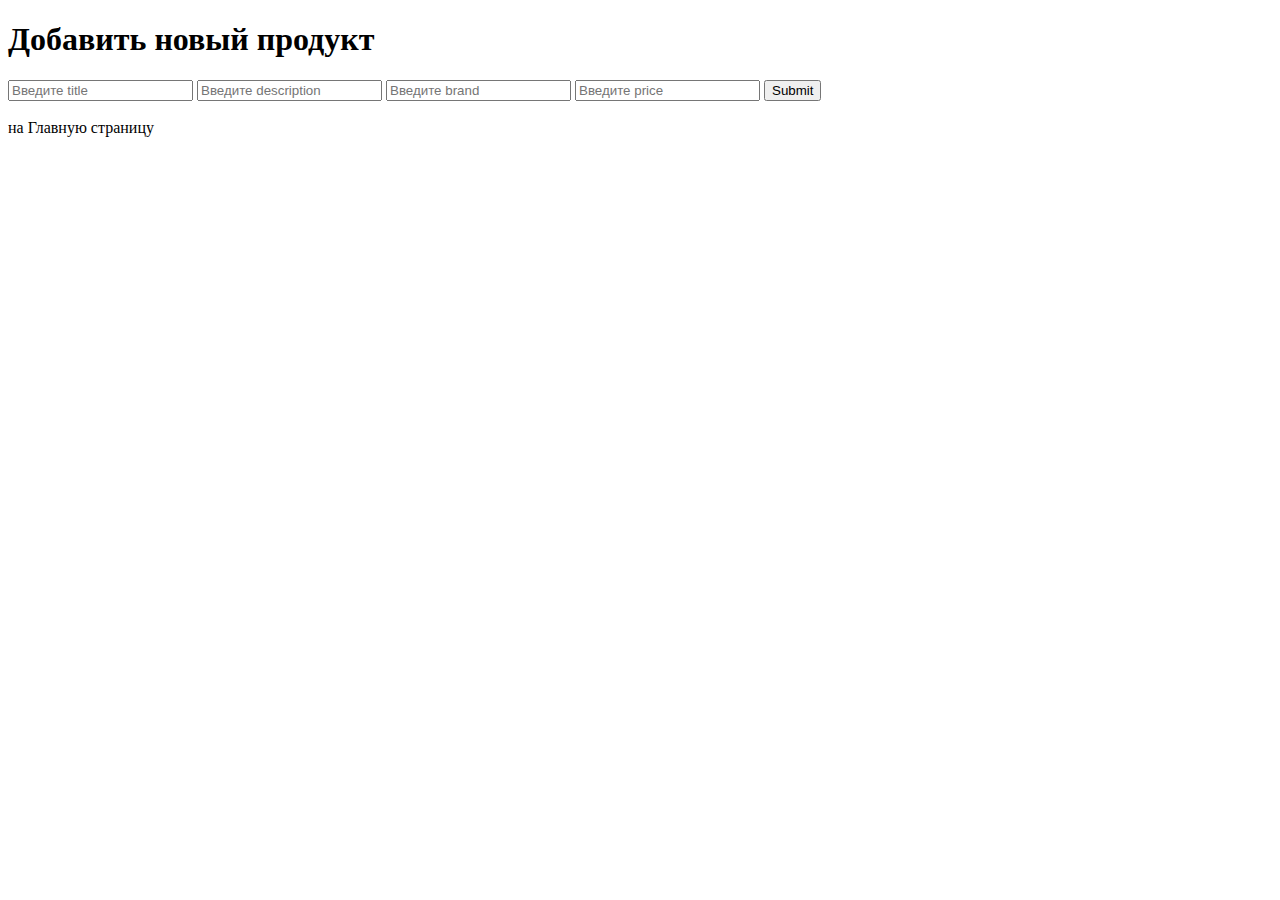
<file: HomeWorkForLesson2SpringMVC/target/classes/WEB-INF/templates/product_add_form.html>
<!DOCTYPE html>

<html xmlns:th="http://www.thymeleaf.org">

<head>
    <meta http-equiv="Content-Type" content="text/html; charset=UTF-8"/>
    <title>Добавление нового продукта</title>
</head>

<body>
    <h1>Добавить новый продукт</h1>

    <form th:action="@{/products/add}" method="POST">
        <input type="text" name="title" placeholder="Введите title"/>
        <input type="text" name="description" placeholder="Введите description"/>
        <input type="text" name="brand" placeholder="Введите brand"/>
        <input type="text" name="price" placeholder="Введите price"/>
        <input type="submit"/>
    </form>

    <br>
    <a th:href="@{/app}">на Главную страницу</a>
</body>
</html>
</file>
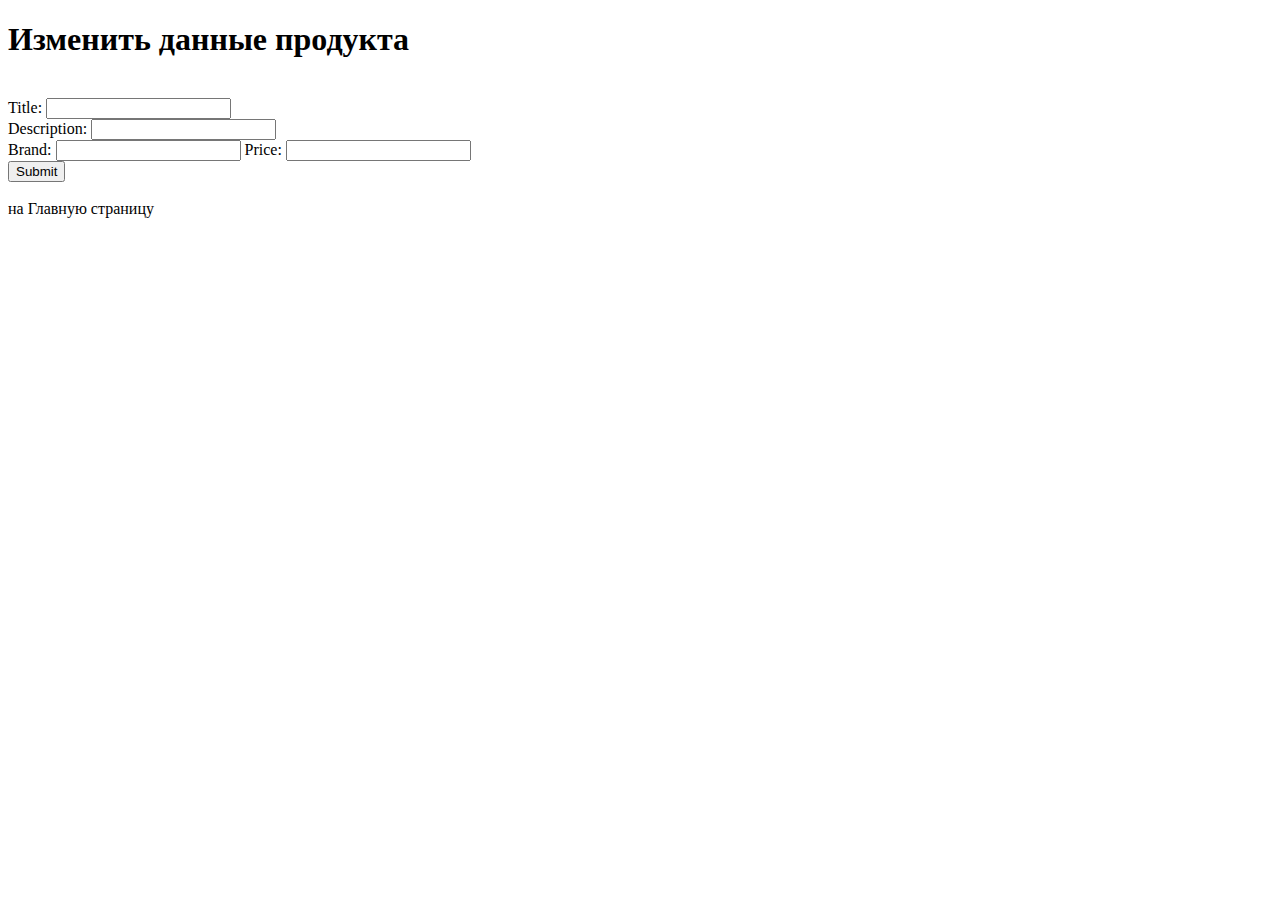
<file: HomeWorkForLesson2SpringMVC/target/classes/WEB-INF/templates/product_edit_form.html>
<!DOCTYPE html>

<html xmlns:th="http://www.thymeleaf.org">

<head>
    <meta http-equiv="Content-Type" content="text/html; charset=UTF-8"/>
    <title>Изменить данные продукта</title>
</head>

<body>
    <h1>Изменить данные продукта</h1>
    <!--/*@thymesVar id="product" type="com.spring.homework.model.Product"*/-->
    <form th:action="@{/products/edit}" th:object="${product}" method="POST">
        <input hidden th:field="*{id}"/>
        <br>
        Title: <input th:field="*{title}"/>
        <br>
        Description: <input th:field="*{description}"/>
        <br>
        Brand: <input th:field="*{brand}"/>
        Price: <input th:field="*{price}"/>
        <br>
        <input type="submit" value="Submit" />
    </form>
    <br>
    <a th:href="@{/app}">на Главную страницу</a>
</body>
</html>
</file>
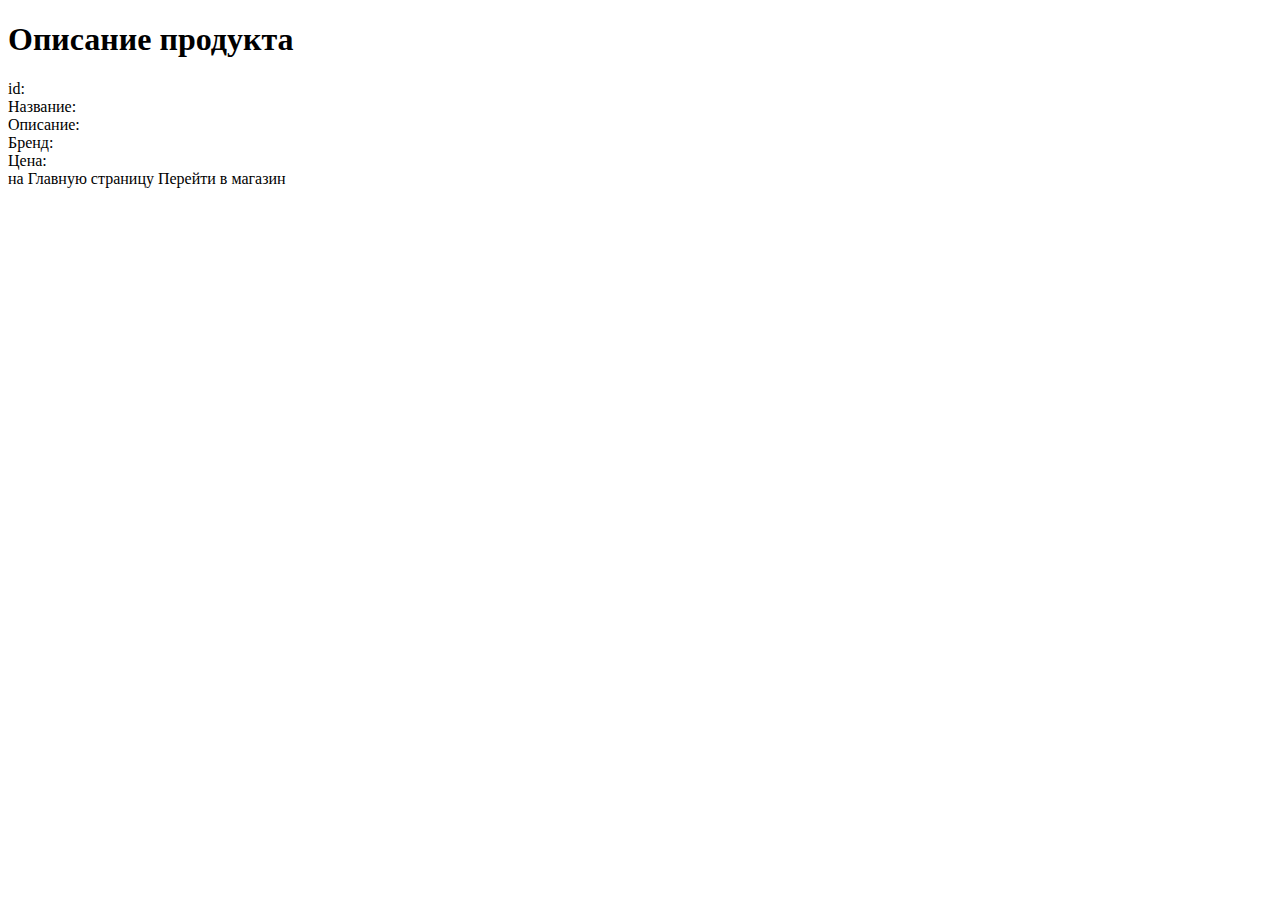
<file: HomeWorkForLesson2SpringMVC/target/classes/WEB-INF/templates/product_info.html>
<!DOCTYPE html>

<html xmlns:th="http://www.thymeleaf.org">

<head>
    <meta http-equiv="Content-Type" content="text/html; charset=UTF-8"/>
    <title>Описание продукта</title>
</head>

<body>
<h1>Описание продукта</h1>
<!--/*@thymesVar id="product" type="com.spring.homework.model.Product"*/-->

id:    <td th:text="${product.id}"></td> <br>
Название:    <td th:text="${product.title}"></td><br>
Описание:    <td th:text="${product.description}"></td><br>
Бренд:    <td th:text="${product.brand}"></td><br>
Цена:    <td th:text="${product.price}"></td>
<br>
<a th:href="@{/app}">на Главную страницу</a>
<a th:href="@{/products}">Перейти в магазин</a>
</body>
</html>
</file>
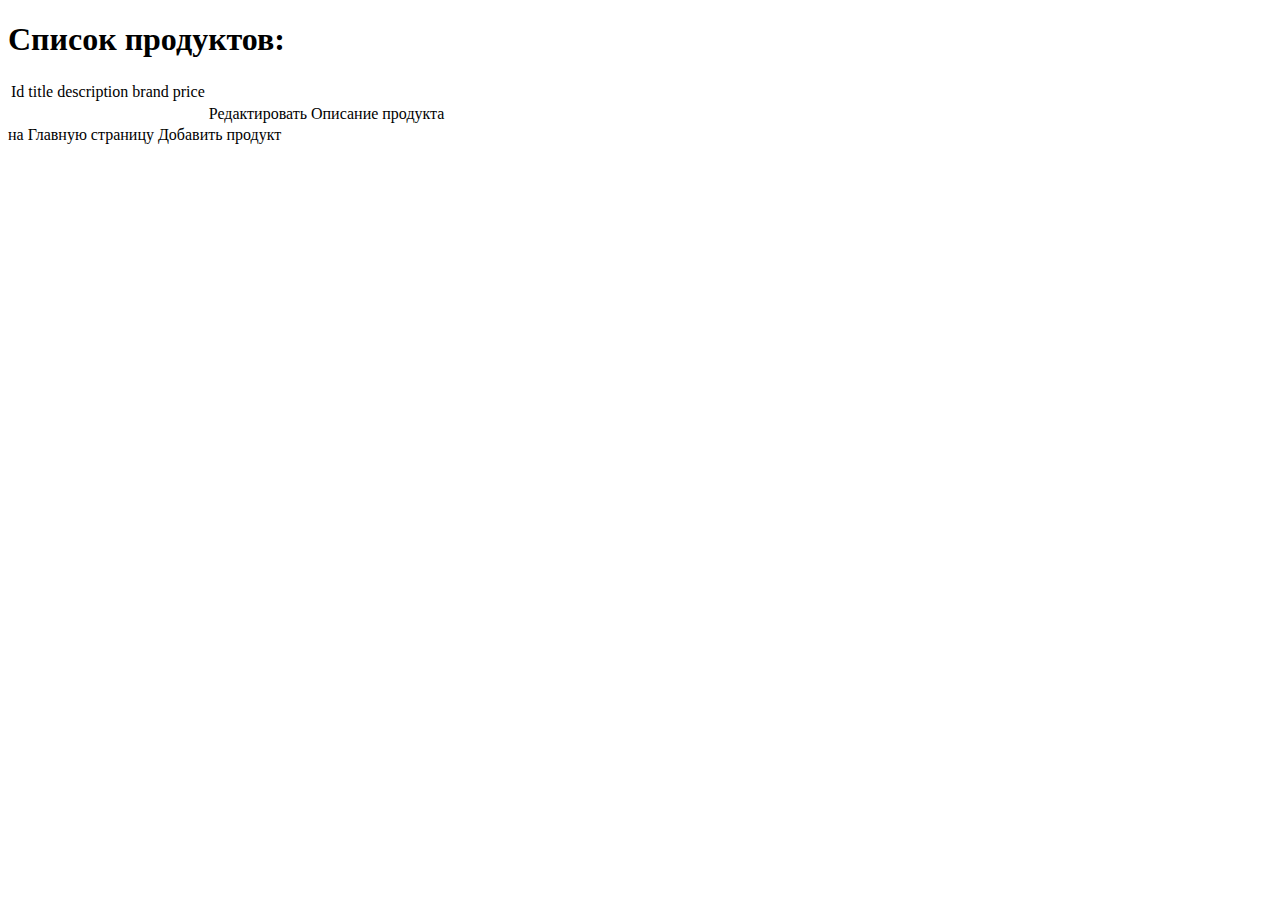
<file: HomeWorkForLesson2SpringMVC/target/classes/WEB-INF/templates/products.html>
<!DOCTYPE html>

<html xmlns:th="http://www.thymeleaf.org">

<head>
    <meta http-equiv="Content-Type" content="text/html; charset=UTF-8"/>
    <title>Магазин продуктов</title>
</head>

<body>
    <h1>Список продуктов:</h1>
    <table>
        <thead>
        <tr>
            <td>Id</td>
            <td>title</td>
            <td>description</td>
            <td>brand</td>
            <td>price</td>
        </tr>
        </thead>
        <tbody>
        <!--/*@thymesVar id="products" type="java.util.List<com.spring.homework.model.Product>"*/-->
        <tr th:each="product : ${products}">
                <td th:text="${product.id}"></td>
                <td th:text="${product.title}"></td>
                <td th:text="${product.description}"></td>
                <td th:text="${product.brand}"></td>
                <td th:text="${product.price}"></td>
                <td><a th:href="@{'/products/edit/' + ${product.id}}" >Редактировать</a></td>
                <td><a th:href="@{'/products/product/' + ${product.id}}" >Описание продукта</a></td>
        </tr>
        </tbody>
    </table>
    <a th:href="@{/app}">на Главную страницу</a>
    <a th:href="@{/products/add}">Добавить продукт</a>
</body>
</html>
</file>
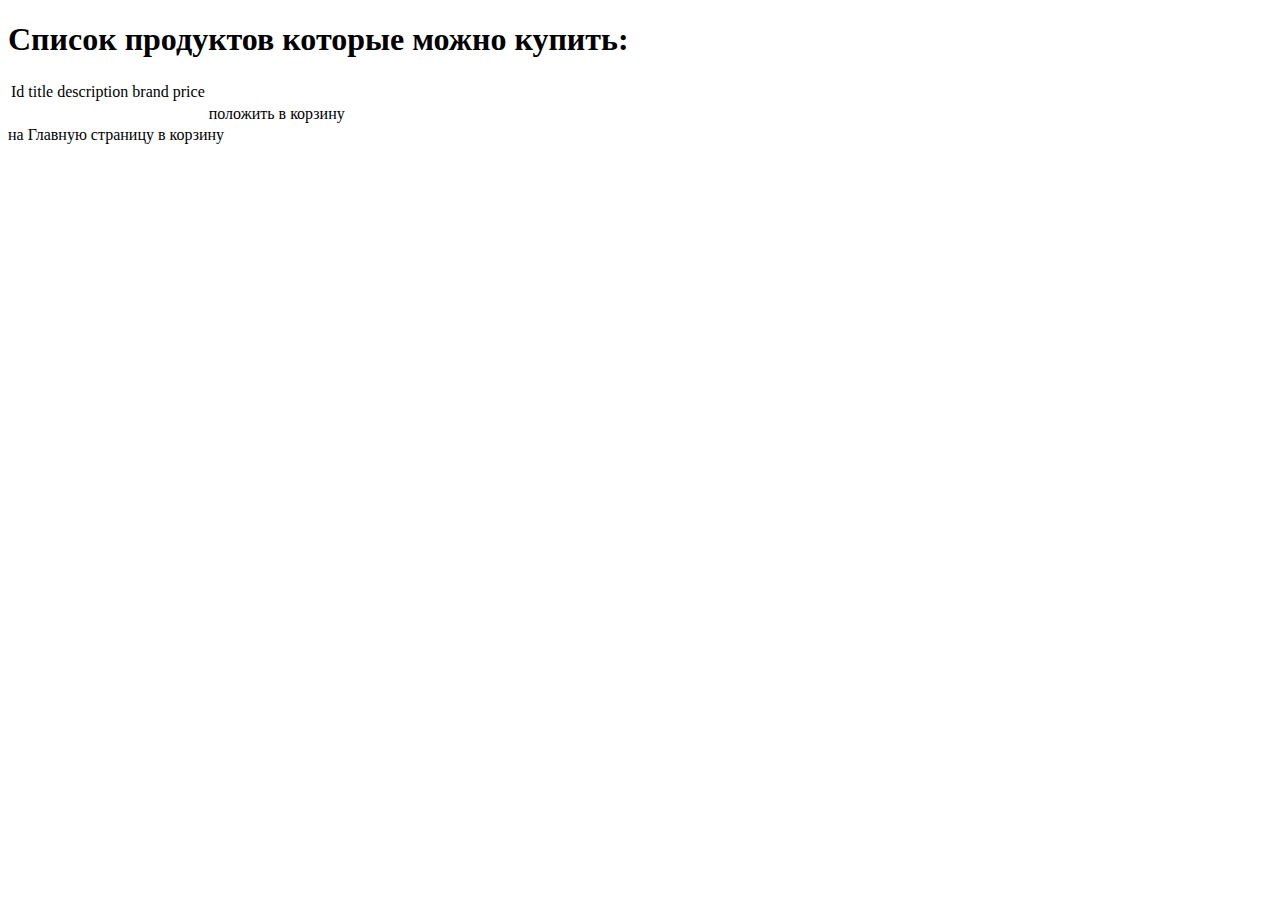
<file: HomeWorkForLesson2SpringMVC/src/main/webapp/WEB-INF/templates/buy_products.html>
<!DOCTYPE html>

<html xmlns:th="http://www.thymeleaf.org">

<head>
    <meta http-equiv="Content-Type" content="text/html; charset=UTF-8"/>
    <title>Магазин продуктов</title>
</head>

<body>
    <h1>Список продуктов которые можно купить:</h1>
    <table>
        <thead>
        <tr>
            <td>Id</td>
            <td>title</td>
            <td>description</td>
            <td>brand</td>
            <td>price</td>
        </tr>
        </thead>
        <tbody>
        <!--/*@thymesVar id="products" type="java.util.List<com.spring.homework.model.Product>"*/-->
        <tr th:each="product : ${products}">
                <td th:text="${product.id}"></td>
                <td th:text="${product.title}"></td>
                <td th:text="${product.description}"></td>
                <td th:text="${product.brand}"></td>
                <td th:text="${product.price}"></td>
                <td><a th:href="@{'/products/put/' + ${product.id}}" >положить в корзину</a></td>
        </tr>
        </tbody>
    </table>
    <a th:href="@{/app}">на Главную страницу</a>
    <td><a th:href="@{'/products/product/'}">в корзину</a></td>
</body>
</html>
</file>
